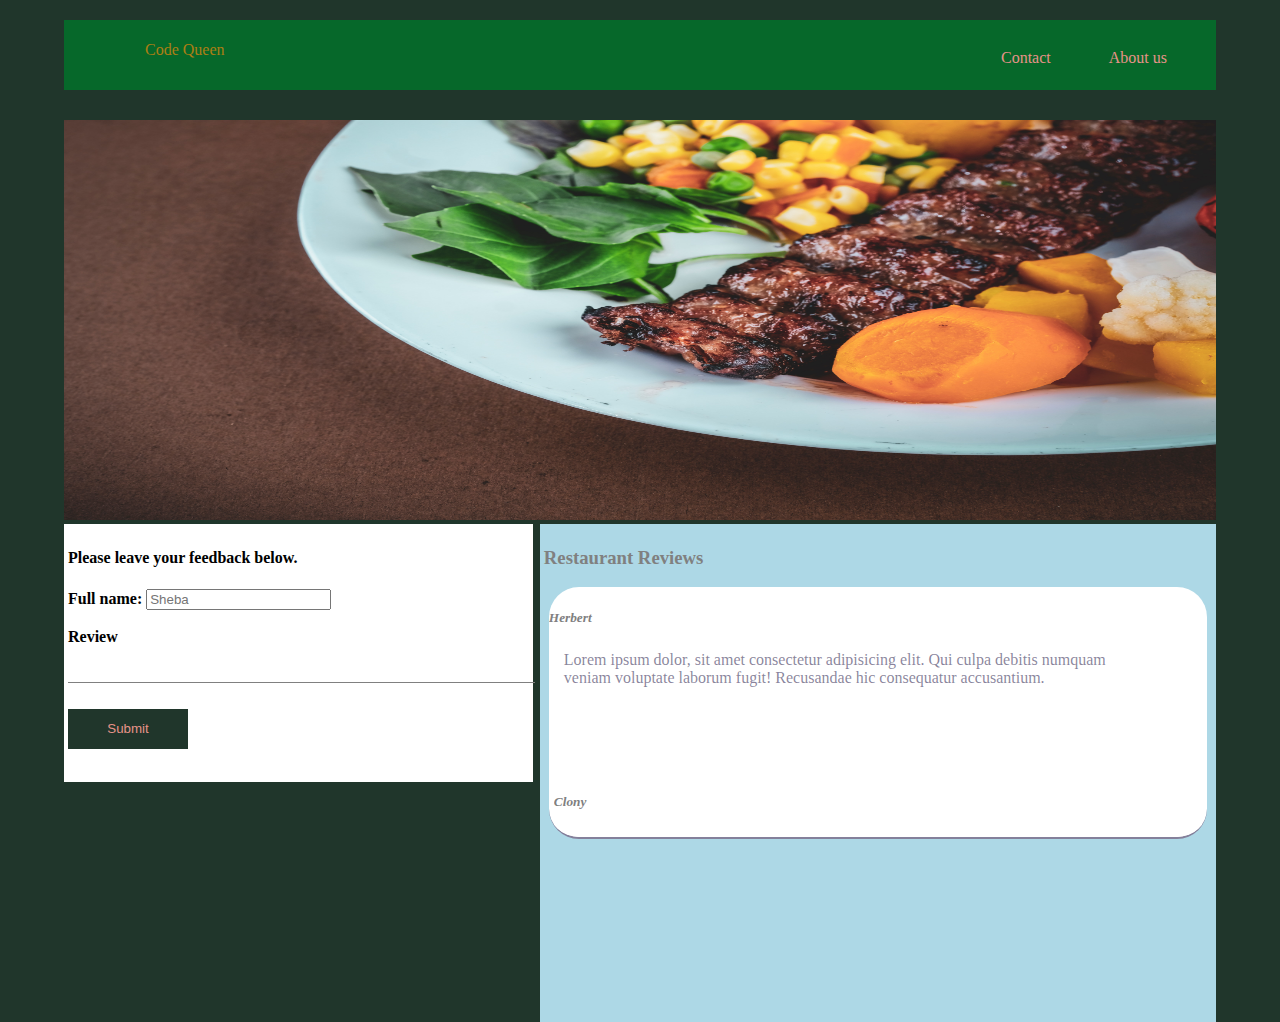
<file: pages/index.html>
<!DOCTYPE html>
<html lang="en">
<head>
    <meta charset="UTF-8">
    <meta http-equiv="X-UA-Compatible" content="IE=edge">
    <meta name="viewport" content="width=device-width, initial-scale=1.0">
    <title>CodeQueen's Restaurant</title>
    <link rel="stylesheet" href="../css/index.css" />
     <style>
         /* id selector*/
        /* #logo{
            color: pink;
            
        }
        .menu{
            background-color: green;
            text-decoration: aqua; 
               } */
    </style>
</head>
<body>
    
    <!--The header section includes the navigatioon bar, unordered lists -->
    <header style="height: 100px; width:100%;">
        <nav class="navbar-top">
            <ul class="menu">
                <li class="menu item">
                    <a href="" id="logo">Code Queen</a>
                    <!--a href="index.html" id="logo">Codequeen</a -->
                </li>
                <li class="menu-item">
                    <a href="about.html">About us</a>
                </li>
                <li class="menu-item">
                    <a href="contact.html">Contact</a>
                    
                </li>
            </ul>
        </nav>
    </header>
    <div class="container">
        <img class="banner" src="../images/banner1.jpg" alt="Plate on table" />
        <div class="feedback-form">
            <h4 class="form-header">Please leave your feedback below.</h4>
           <form  id="review-form" method="POST" action="index.html">
               <div input="input-element">
                   <label for="full name">Full name:</label>
                   <input type="text" placeholder="Sheba" id="full name" name="full name" />
               </div>
               
            <br>
            <div input="input-element">
                <label for="review">Review</label>
                <textarea id="review" name="review">
                </textarea>
            </div>
            <br>
            <input type="submit" value="Submit" />
           </form>

        </div>
        <div class="feed">
            <h3>Restaurant Reviews</h3>
          <div class="review card">
            <h5 class="reviewer">Herbert</h5>
              <div class="card-content">
                  <p class="review-text">
                      Lorem ipsum dolor, sit amet consectetur adipisicing elit. 
                Qui culpa debitis numquam veniam voluptate laborum fugit!
                 Recusandae hic consequatur accusantium.
            </div>
            </p>
            <div class="review card">
            <h5 class="reviewer">Clony</h5>
            <p class="review-text">Lorem ipsum dolor, sit amet consectetur adipisicing elit. 
                Qui culpa debitis numquam veniam voluptate laborum fugit!
                 Recusandae hic consequatur accusantium.
                </div>
                </p>
            <div class="review card">
            <h5 class="reviewer">Willis</h5>
             <p class="review-text">Lorem ipsum dolor, sit amet consectetur adipisicing elit. 
                Qui culpa debitis numquam veniam voluptate laborum fugit!
                Recusandae hic consequatur accusantium.
             </p>   
        </div>
        
        </div>

    </div>
    
    
</body>
</html>
</file>
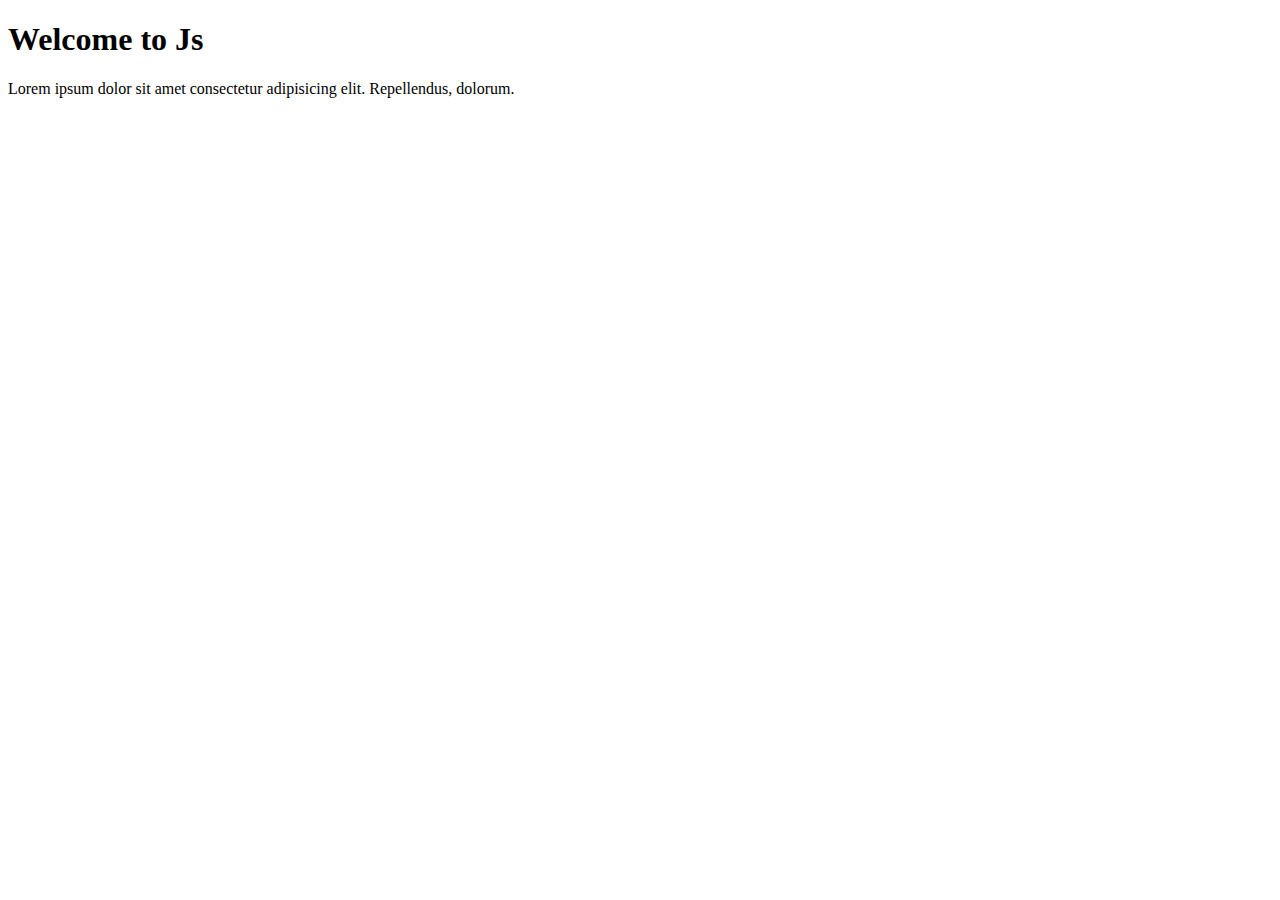
<file: js/js_intro.html>
<!DOCTYPE html>
<html lang="en">
<head>
    <meta charset="UTF-8">
    <meta http-equiv="X-UA-Compatible" content="IE=edge">
    <meta name="viewport" content="width=<device-width>, initial-scale=1.0">
    <title>Document</title>
</head>
<body>
    <h1>Welcome to Js</h1>
    <p>Lorem ipsum dolor sit amet consectetur adipisicing elit. Repellendus, dolorum.</p>
    <script>
        var name='How can l help you please?';
        alert(name)
    </script>
</body>
</html>
</file>
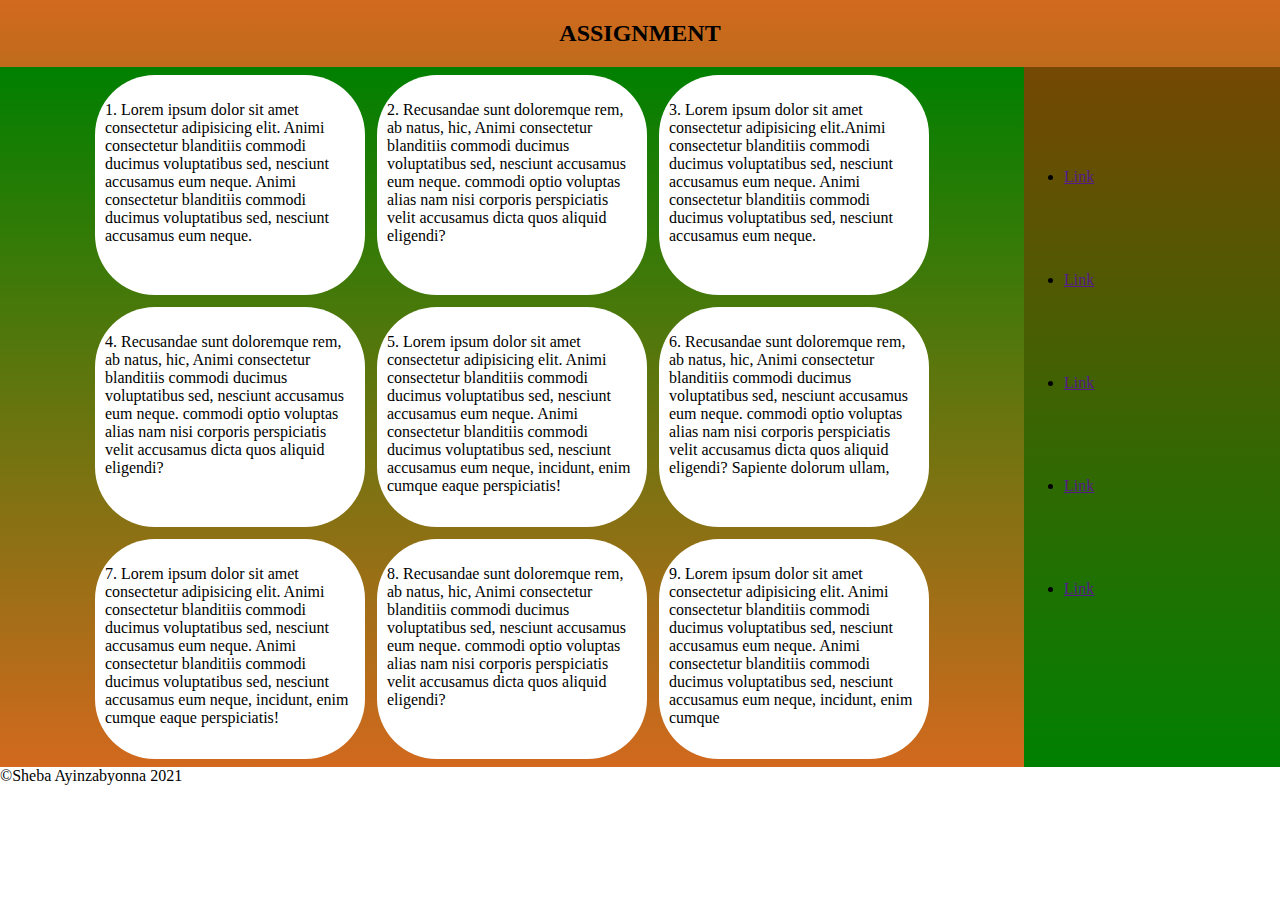
<file: pages/flex.html>
<!DOCTYPE html>
<html lang="en">
<head>
    <meta charset="UTF-8">
    <meta http-equiv="X-UA-Compatible" content="IE=edge">
    <meta name="viewport" content="width=device-width, initial-scale=1.0">
    <title>Flex_grid</title>
     
    <style>
      body{
      margin: 0;
      padding:0;
      background-image:linear-gradient(to bottom,chocolate,green);
      background-size:cover;
      background-repeat:no-repeat;
      height:700px;
    } 
      .container{
        display:grid;
        grid-template-columns: 80% 20%;
       background-image:linear-gradient(to top, chocolate, green);
      }
      .sidebar{
        display: flex;
        flex-direction: column;
         height: 700px;
         background-image:linear-gradient(to bottom, rgb(117, 72, 4),green);
      }
    .flex:hover{
       box-shadow: 0 10px 6px 1px;
    } 
    .flex{
      /*display: flex;
      justify-content: center;*/
      background:#fff;
      border-radius: 60px;
            height: 200px;
            width:250px;
            padding: 10px;
          margin:6px; 
         

    }
    
    .item{
        display: flex;
        flex-direction: column;
        justify-content: space-evenly;
        height: 600px;
    }
    .main{
        display: flex;
        flex-flow: wrap;
        align-items: center;
        align-content: center;
        justify-content: center;
    }
    
    a:hover{
     background-color: black;
     color:orange;
    }
    .footer{
    display: flex; 
   
    
    }
    h2{
      text-align: center;
    }
    
    </style>
</head>
<body>
  <h2>ASSIGNMENT</h2>
    <div class="container">
        <div class="main">
          <div class="flex">
        <p>1. Lorem ipsum dolor sit amet consectetur adipisicing elit.
             Animi consectetur blanditiis commodi ducimus voluptatibus sed, nesciunt accusamus eum neque. Animi consectetur blanditiis commodi ducimus voluptatibus sed, nesciunt accusamus eum neque.</p>
            </div>
            <div class="flex">
              <p>2. Recusandae sunt doloremque rem, ab natus, hic, Animi consectetur blanditiis commodi ducimus voluptatibus sed, nesciunt accusamus eum neque.
                commodi optio voluptas alias nam nisi corporis perspiciatis velit accusamus dicta quos aliquid eligendi?
                  </p>
            </div>
            <div class="flex">
              <p>3. Lorem ipsum dolor sit amet consectetur adipisicing elit.Animi consectetur blanditiis commodi ducimus voluptatibus sed, nesciunt accusamus eum neque.
                Animi consectetur blanditiis commodi ducimus voluptatibus sed, nesciunt accusamus eum neque.</p>
            </div>
            <div class="flex">
              <p>4. Recusandae sunt doloremque rem, ab natus, hic, Animi consectetur blanditiis commodi ducimus voluptatibus sed, nesciunt accusamus eum neque.
                commodi optio voluptas alias nam nisi corporis perspiciatis velit accusamus dicta quos aliquid eligendi?
                 </p>
            </div>
            <div class="flex">
              <p>5. Lorem ipsum dolor sit amet consectetur adipisicing elit. Animi consectetur blanditiis commodi ducimus voluptatibus sed, nesciunt accusamus eum neque.
                Animi consectetur blanditiis commodi ducimus voluptatibus sed, nesciunt accusamus eum neque, incidunt, enim cumque
                eaque perspiciatis!</p>
            </div>
            <div class="flex">
              <p>6. Recusandae sunt doloremque rem, ab natus, hic, Animi consectetur blanditiis commodi ducimus voluptatibus sed, nesciunt accusamus eum neque.
                commodi optio voluptas alias nam nisi corporis perspiciatis velit accusamus dicta quos aliquid eligendi?
                Sapiente dolorum ullam,
                </p>
            </div>
            <div class="flex">
              <p>7. Lorem ipsum dolor sit amet consectetur adipisicing elit. Animi consectetur blanditiis commodi ducimus voluptatibus sed, nesciunt accusamus eum neque.
                Animi consectetur blanditiis commodi ducimus voluptatibus sed, nesciunt accusamus eum neque, incidunt, enim cumque
                eaque perspiciatis!</p>
            </div>
            <div class="flex">
              <p>8. Recusandae sunt doloremque rem, ab natus, hic, Animi consectetur blanditiis commodi ducimus voluptatibus sed, nesciunt accusamus eum neque.
                commodi optio voluptas alias nam nisi corporis perspiciatis velit accusamus dicta quos aliquid eligendi?
                </p>
            </div>
            <div class="flex">
              <p>9. Lorem ipsum dolor sit amet consectetur adipisicing elit. Animi consectetur blanditiis commodi ducimus voluptatibus sed, nesciunt accusamus eum neque.
                Animi consectetur blanditiis commodi ducimus voluptatibus sed, nesciunt accusamus eum neque, incidunt, enim cumque
               </p>
                </div>
                </div>
           <div class="sidebar">
                  <ul class="item">
                    <li class="navigation-item"><a href="">Link</a></li>
                    <li class="navigation-item"><a href="">Link</a></li>
                    <li class="navigation-item"><a href="">Link</a></li>
                    <li class="navigation-item"><a href="">Link</a></li>
                    <li class="navigation-item"><a href="">Link</a></li>
              
                  </ul>
                 </div>


    </div>
                
   
        <div class="footer">
          &copy;Sheba Ayinzabyonna 2021
         </div>  
       
      </body>
      </html>
</file>
<file: css/index.css>
body {
    color: grey;
    width: 90%;
    margin:auto;
    background-color: rgba(2, 27, 15, 0.884);
}

img.banner {
    width:100%;
    height:400px;
}

/* id selector */
#logo {
    color: rgba(253, 139, 8, 0.678);
    text-decoration: none;
    margin:9px;
    padding:12px;
    float: left;
}

/* class selector */
.navbar-top {
    background-color: rgb(6, 104, 42);
    margin-top: 0px;
    height:70px;
}
.menu {
    list-style-type: none;
    display: block;
    margin: 20px;
}
.menu > li {
    display: inline;
   /* float:right; */
    margin:20px;
    padding:9px;
    
}
.menu > li > a {
    text-decoration: none;
    margin-top:0px;
    margin-bottom: 0px;
    color:rgb(230, 147, 137);
}
.menu-item {
float: right;
}
a:hover {
    /* color:cyan; */
    /* text-transform: uppercase; */
    /* mix of red green and blue */
    color: #07f126;
}
a:active {
    color: rgb(90, 206, 23);
}




.review {
    background-color: #fff;
    /* background-image: url('../images/bg_2.jpg'); */
    /* background-size: cover; */
    border-bottom: 2px solid rgba(31, 23, 73, 0.548);
    /* border-top: 2px solid rgba(31, 23, 73, 0.548); */
    margin:5px;
}

div.feed>div>h4 {
    color: rgb(14, 0, 95);
    margin-bottom:0;
    padding:10px
}


.feedback-form {
 width:40%;
 float: left;
 padding:6px;
}
.feed {
  width:58%;
  height: 490px;
  float: right;
  padding:4px;
  background:lightblue;
  overflow:auto;
}

.review {
     border-radius:30px;
     height: 250px;
     overflow: hidden;
 }
 /* .card-content{
     display: inline;
     margin-bottom: 9px;
     padding: 25px;
 } */

.review-text {
    /* color: rgb(74, 83, 107); */
    /* red, green blue opacity */
    color: rgba(31, 23, 73, 0.548);
    /* margin-top:3px;
    margin-bottom:4px; */
    padding: 10px;
    margin:9px;
    padding:3px 5px 5px 6px;
    /* display: none; */
    height: 100px;
    /* text-align: right; */
    width:90%;
}
.reviewer {
    font-style: italic;
}
.avatar {
    height:100px;
    width:20%;
    float: left;
    margin:5px;
    border-radius: 45px;
}
.feedback-form {
    padding: 4px;
    background: white;
    height: 250px;
    
}
label, .form-header {
    font-weight: bold;
    color: black;
}
.input-element input, textarea {
    width:100%;
    /* padding:5px; */
    margin-bottom: 4px;
    border: none;
    outline: none;
    padding:3px;
    background: none;
    border-bottom: 1px solid grey;
    resize: none;

}
 input:focus, textarea:focus {
    border-bottom: 1px solid blue;
 }
 input[type='submit']:hover {
    cursor: pointer;
    
}
 input[type='submit'] {
     background: rgba(2, 27, 15, 0.884);
     border:none;
     height:40px;
     width:120px;
     color:rgb(230, 147, 137);
     text-align:Center;
     
 }
 
 
.review:hover {
    box-shadow: 0 5px 8px 1px;
}
</file>
